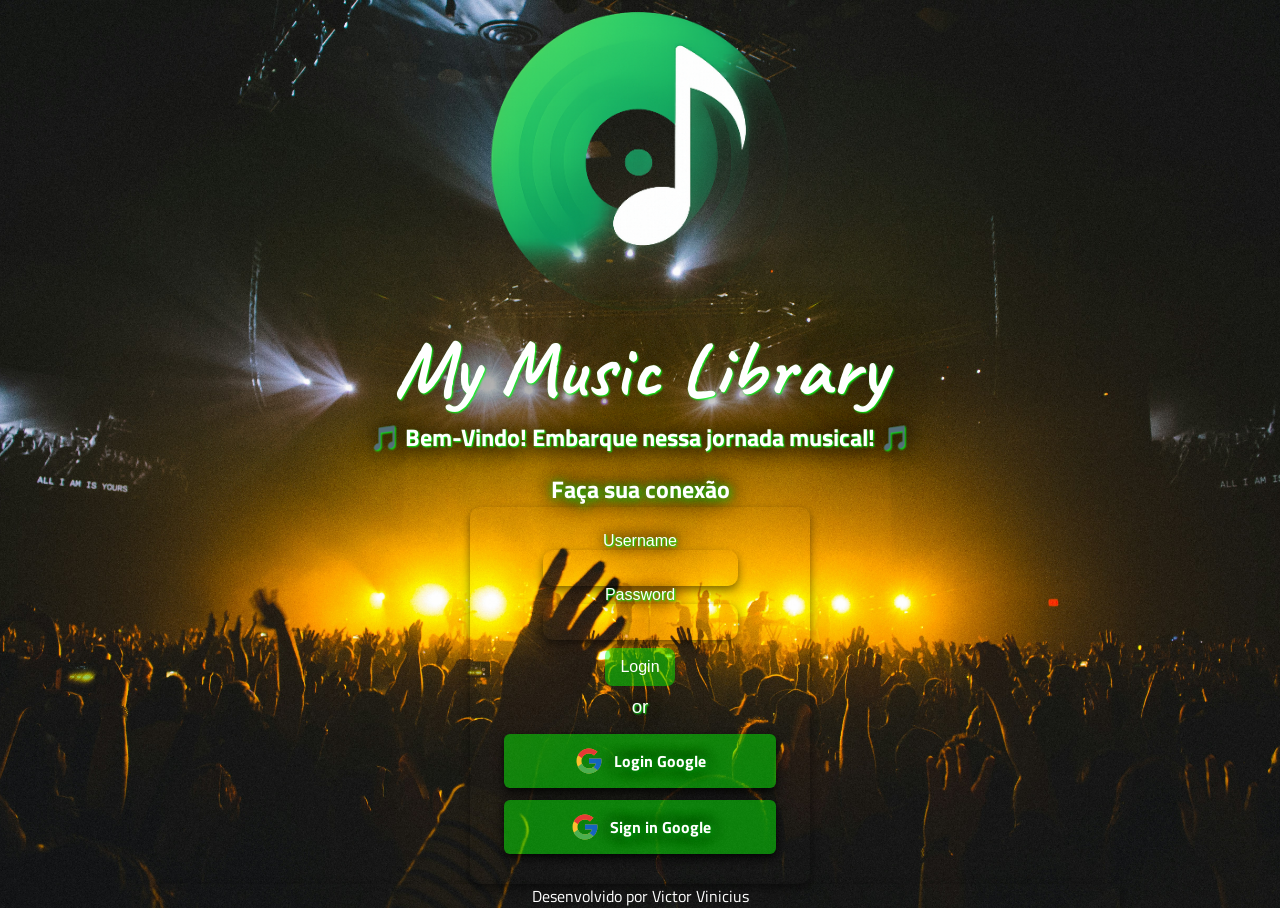
<file: MyMusicLibrary.Site/index.html>
<!DOCTYPE html>
<html lang="pt-br">
  <head>
    <meta charset="UTF-8" />
    <meta name="viewport" content="width=device-width, initial-scale=1.0" />
    <link rel="stylesheet" href="visual.css" />
    <link rel="preconnect" href="https://fonts.googleapis.com" />
    <link rel="preconnect" href="https://fonts.gstatic.com" crossorigin />
    <link
      href="https://fonts.googleapis.com/css2?family=Caveat:wght@400..700&family=Edu+NSW+ACT+Cursive:wght@400..700&family=Titillium+Web:ital,wght@0,200;0,300;0,400;0,600;0,700;0,900;1,200;1,300;1,400;1,600;1,700&display=swap"
      rel="stylesheet"
    />

    <title>My Music Library</title>
  </head>
  <body>
    <section class="header-main">
      <div class="header-nav">
        <img src="images/MyMusicLibrary.Logo.png" alt="" />
      </div>
      <div class="header-nav_secondary">
        <h1 class="title">My Music Library</h1>
        <h2 class="subtitle">
          🎵 Bem-Vindo! Embarque nessa jornada musical! 🎵
        </h2>
      </div>

      <div class="login">
        <h1>Faça sua conexão</h1>

        <div class="login-div">
          <form action="#" method="post">
            <fieldset>
              <label class="subtitle" for="User">Username</label>
              <input
                class="campoDeText"
                type="text"
                id="User"
                required
                autofocus
              />

              <label class="subtitle" for="Pass">Password</label>
              <input class="campoDeText" type="password" id="Pass" required />

              <div class="actions">
                <input type="submit" value="Login" class="button" />
              </div>
              <h3 class="subtitle">or</h3>
                <div class="google-buttons">
                <a href="https://localhost:7071/UserGoogle/UserGoogle?returnUrl=http://127.0.0.1:5500/LearningPt2/MyMusicLibrary.Site/Dashboard.html" class="google-btn">
                    <img src="icons8-google.svg" alt="Google logo" class="google-logo">
                    Login Google
                </a>

                <a href="https://localhost:7071/UserGoogle/UserGoogle?returnUrl=http://127.0.0.1:5500/LearningPt2/MyMusicLibrary.Site/Dashboard.html" class="google-btn">
                    <img src="icons8-google.svg" alt="Google logo" class="google-logo">
                    Sign in Google
                </a>
                </div>
            </fieldset>
          </form>
        </div>
      </div>
    </section>
    <footer>
        Desenvolvido por Victor Vinicius
    </footer>
  </body>
</html>
</file>
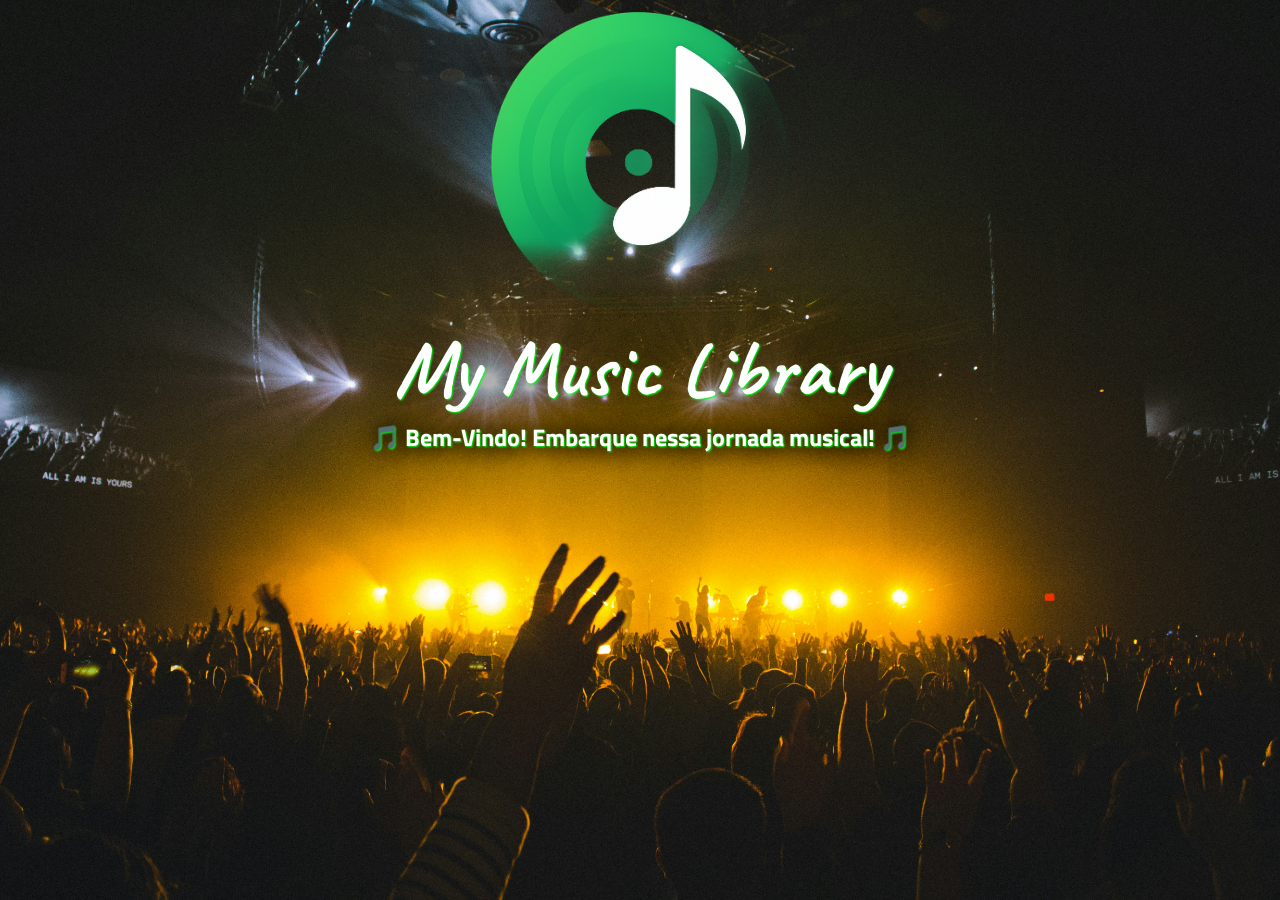
<file: MyMusicLibrary.Site/Dashboard.html>
<!DOCTYPE html>
<html lang="pt-br">
  <head>
    <meta charset="UTF-8" />
    <meta name="viewport" content="width=device-width, initial-scale=1.0" />
    <link rel="stylesheet" href="visual.css" />
    <link rel="preconnect" href="https://fonts.googleapis.com" />
    <link rel="preconnect" href="https://fonts.gstatic.com" crossorigin />
    <link
      href="https://fonts.googleapis.com/css2?family=Caveat:wght@400..700&family=Edu+NSW+ACT+Cursive:wght@400..700&family=Titillium+Web:ital,wght@0,200;0,300;0,400;0,600;0,700;0,900;1,200;1,300;1,400;1,600;1,700&display=swap"
      rel="stylesheet"
    />

    <title>My Music Library</title>
  </head>
  <body>
    <section class="header-main">
      <div class="header-nav">
        <img src="images/MyMusicLibrary.Logo.png" alt="" />
      </div>
      <div class="header-nav_secondary">
        <h1 class="title">My Music Library</h1>
        <h2 class="subtitle">
          🎵 Bem-Vindo! Embarque nessa jornada musical! 🎵
        </h2>
      </div>
      </div>
    </section>
  </body>
</html>
</file>
<file: MyMusicLibrary.Site/visual.css>
body {
  display: flex;
  flex-direction: column;
  min-height: 100vh; /* garante altura mínima da tela */
  margin: 0 auto;
  padding: 0;
  max-width: 960px;

  background-image: url(images/MyMusicLibrary.Background.jpg);
  background-size: cover;
  background-position: center;
  background-repeat: no-repeat;

  color: white;
}

html {
  font-family: "Titillium Web", sans-serif;
}

.header-main {
  text-align: center;
  flex: 1;
}

.header-nav {
  display: flex;
  justify-content: space-between;
}

.header-nav img {
  max-width: 20.5em;
  margin: 0 auto;
}

.title {
  font-family: "Caveat", cursive;
  color: white;
  font-size: 5em;
  text-shadow: 1px 1px 2px rgb(0, 255, 21), 0 0 1em black,
    0 0 0.8em rgb(0, 0, 0);
}

.subtitle {
  text-shadow: 1px 1px 2px rgb(0, 255, 21), 0 0 1em black,
    0 0 0.8em rgb(0, 0, 0);
}

.title,
.subtitle {
  margin: 0;
}

.login {
  margin-top: 1em;
  justify-content: center;
}

.login-div {
  width: 300px; /* largura fixa para o formulário */
  margin: 0 auto; /* centraliza horizontalmente e dá um espaço do topo */
  padding: 20px;
  color: white;
  border-radius: 10px;
  box-shadow: 0 4px 10px rgba(0, 0, 0, 0.5);
  font-family: Arial, sans-serif;
}

.login-div form {
  display: flex;
  flex-direction: column; /* deixa tudo em coluna */
  gap: 15px; /* espaçamento entre elementos */
}

.login-div input[type="text"],
.login-div input[type="password"] {
  padding: 10px;
  outline: none;
  font-size: 14px;
}

.login-div .btn--apagar {
  background-color: #f44336;
}

.login-div h3 {
  text-align: center;
  margin: 10px 0;
  font-weight: normal;
}

.login h1 {
  text-shadow: 1px 1px 10px rgb(0, 255, 21), 0 0 1em black,
    0 0 0.8em rgb(0, 0, 0);
  margin: 0;
}

.login fieldset {
  border: none;
}

.campoDeText {
  background-color: transparent;
  box-shadow: 0 4px 10px rgba(0, 0, 0, 0.5);
  border-radius: 10px;
  border: none;
  display: flex;
  margin: 0 auto;
}

.button {
  background-color: rgba(4, 255, 0, 0.458);
  color: white;
  border: none;
  padding: 10px 15px;
  border-radius: 8px;
  font-size: 16px;
  cursor: pointer;
  transition: 0.3s;
  margin-top: 0.5em;

  text-decoration: none;
}

.buttonLogin {
  background-color: rgb(0, 115, 255);
}

.google-buttons {
  display: flex;
  flex-direction: column;
  gap: 12px;
  margin-top: 1em;
}

.google-btn {
  display: flex;
  align-items: center;
  justify-content: center;
  border: none;
  border-radius: 6px;
  padding: 12px 20px;
  font-size: 16px;  
  text-decoration: none;
  color: white;
  cursor: pointer;
  transition: background 0.3s, transform 0.1s;
  background-color: rgba(4, 255, 0, 0.458);
  box-shadow: 0 4px 10px rgba(0, 0, 0, 0.853);
  text-shadow: 1px 1px 10px rgb(0, 255, 21), 0 0 1em black,
    0 0 0.8em rgb(0, 0, 0);
  font-family: "Titillium Web", sans-serif;
  font-weight: bold;
}

.google-btn:hover {
  transform: translateY(-1px);
}

.google-login {
  background-color: #4285f4;
}

.google-login:hover {
  background-color: #357ae8;
}

.google-signin {
  background-color: #db4437;
}

.google-signin:hover {
  background-color: #c33d2e;
}

.google-logo {
  width: 30px;
  height: 30px;
  margin-right: 10px;
  text-shadow: 1px 1px 10px rgb(0, 255, 21), 0 0 1em black,
    0 0 0.8em rgb(0, 0, 0);
}

.button:hover {
  background-color: #14833b;
}

footer {
  text-align: center;
  box-shadow: 0 4px 10px rgba(0, 0, 0, 0.5);
}
</file>
